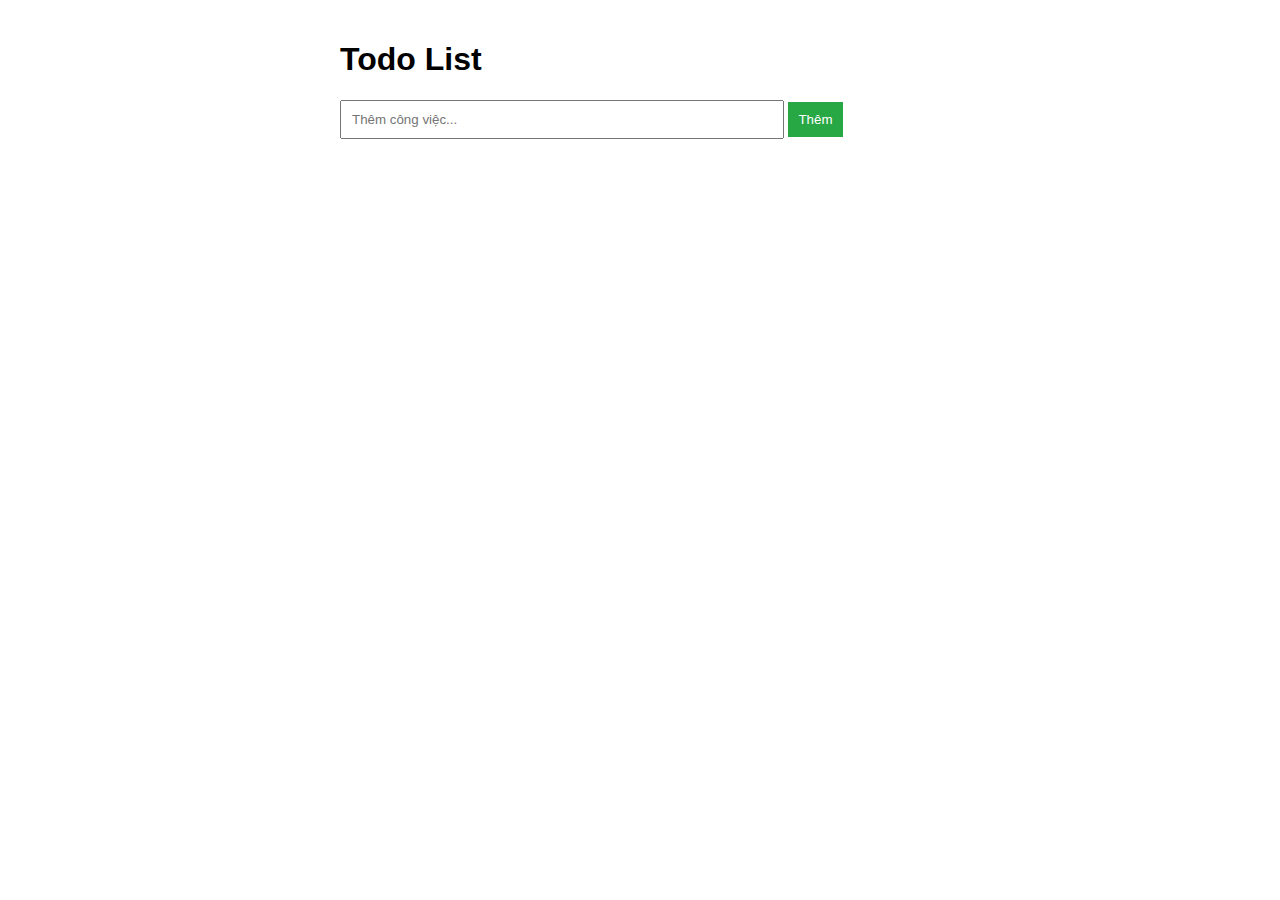
<file: index.html>
<!DOCTYPE html>
<html lang="en">
  <head>
    <title>Title</title>
    <!-- Required meta tags -->
    <meta charset="utf-8" />
    <meta
      name="viewport"
      content="width=device-width, initial-scale=1, shrink-to-fit=no"
    />

    <!-- Bootstrap CSS v5.2.1 -->
    <link
      href="https://cdn.jsdelivr.net/npm/bootstrap@5.3.2/dist/css/bootstrap.min.css"
      rel="stylesheet"
      integrity="sha384-T3c6CoIi6uLrA9TneNEoa7RxnatzjcDSCmG1MXxSR1GAsXEV/Dwwykc2MPK8M2HN"
      crossorigin="anonymous"
    />
    <!-- MY CSS -->
    <link rel="stylesheet" href="styles.css" />
  </head>

  <body>
    <h1>Todo List</h1>
    <div id="todo-app">
      <input type="text" id="todo-input" placeholder="Thêm công việc..." />
      <button id="add-btn">Thêm</button>
      <ul id="todo-list"></ul>
    </div>
    <!-- Bootstrap JavaScript Libraries -->
    <script
      src="https://cdn.jsdelivr.net/npm/@popperjs/core@2.11.8/dist/umd/popper.min.js"
      integrity="sha384-I7E8VVD/ismYTF4hNIPjVp/Zjvgyol6VFvRkX/vR+Vc4jQkC+hVqc2pM8ODewa9r"
      crossorigin="anonymous"
    ></script>

    <script
      src="https://cdn.jsdelivr.net/npm/bootstrap@5.3.2/dist/js/bootstrap.min.js"
      integrity="sha384-BBtl+eGJRgqQAUMxJ7pMwbEyER4l1g+O15P+16Ep7Q9Q+zqX6gSbd85u4mG4QzX+"
      crossorigin="anonymous"
    ></script>
    <script src="script.js"></script>
  </body>
</html>
</file>
<file: styles.css>
body {
  font-family: Arial, sans-serif;
  max-width: 600px;
  margin: 0 auto;
  padding: 20px;
}
#todo-input {
  padding: 10px;
  width: 70%;
}
#add-btn {
  padding: 10px;
  background-color: #28a745;
  color: white;
  border: none;
  cursor: pointer;
}
#todo-list {
  list-style: none;
  padding: 0;
}
#todo-list li {
  padding: 10px;
  border-bottom: 1px solid #ddd;
}
</file>
